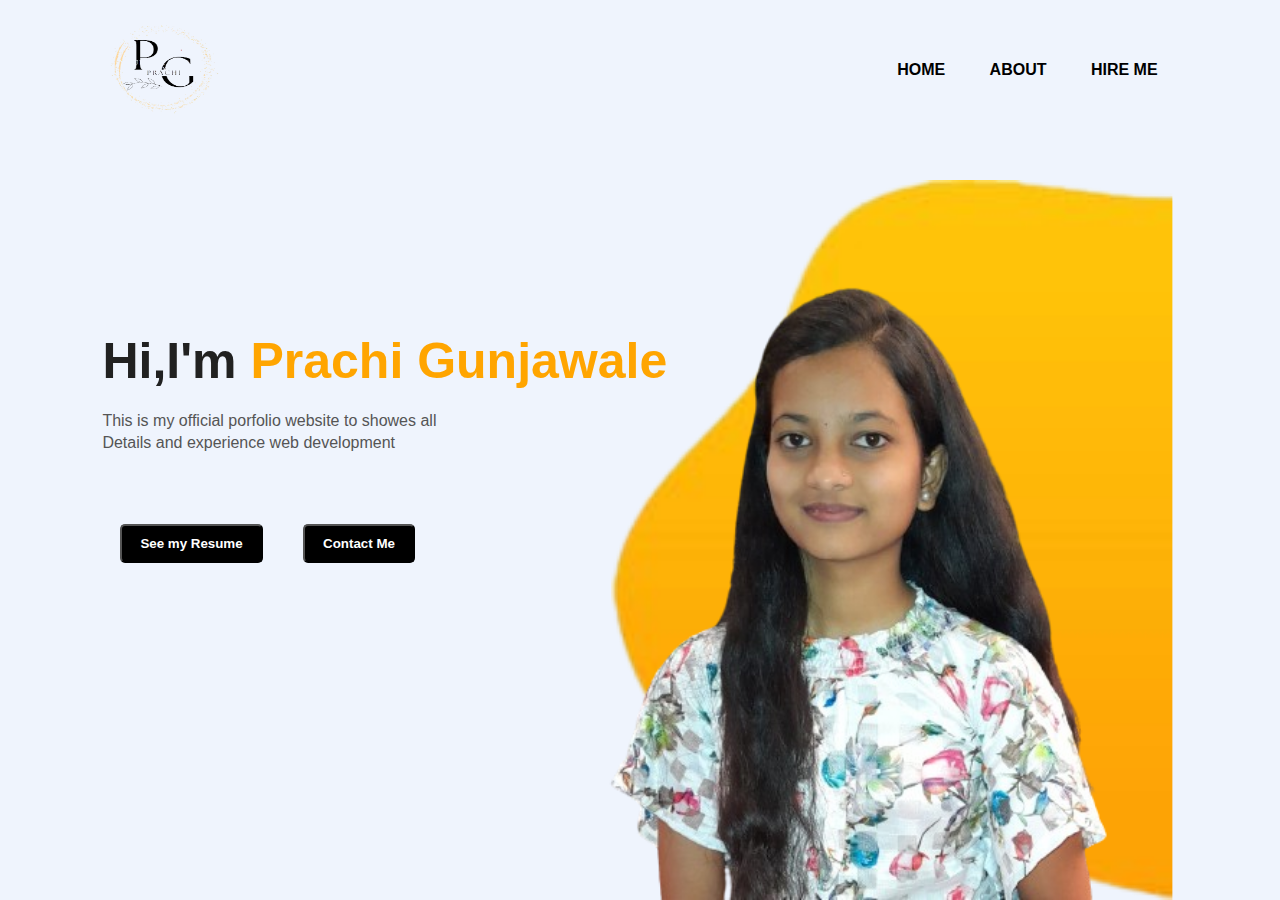
<file: index.html>
<!DOCTYPE html>
<html lang="en">
<head>
    <meta charset="UTF-8">
    <meta name="viewport" content="width=device-width, initial-scale=1.0">
    <title>Personle Portfolio website</title>
    <link rel="stylesheet" href="style.css">
</head>
<body>
    <div class="hero">
        <nav>
            <img src="pg.png" class="logo" height="100" width="120">
            <ul>
                <li><a href="index.html">HOME</a></li>
                <li><a href="about.html">ABOUT</a></li>
                <li><a href="hire.html">HIRE ME</a></li>
            </ul>
        </nav>
        <div class="detel">
            <h1> Hi,I'm <span>Prachi Gunjawale</span></h1>
            <p>This is my official porfolio website to showes all 
                <br>Details and experience web development
            </p>
            <a href="resume.html">
                <button>See my Resume</button></a>
            <a href="Contact.html"><button>Contact Me</button></a>
        </div>
        <div class="images">
            <img src="bg.png" class="shape">
            <img src="prachi_imga.png" class="girl">
        </div>
    </div>
</body>
</html>
</file>
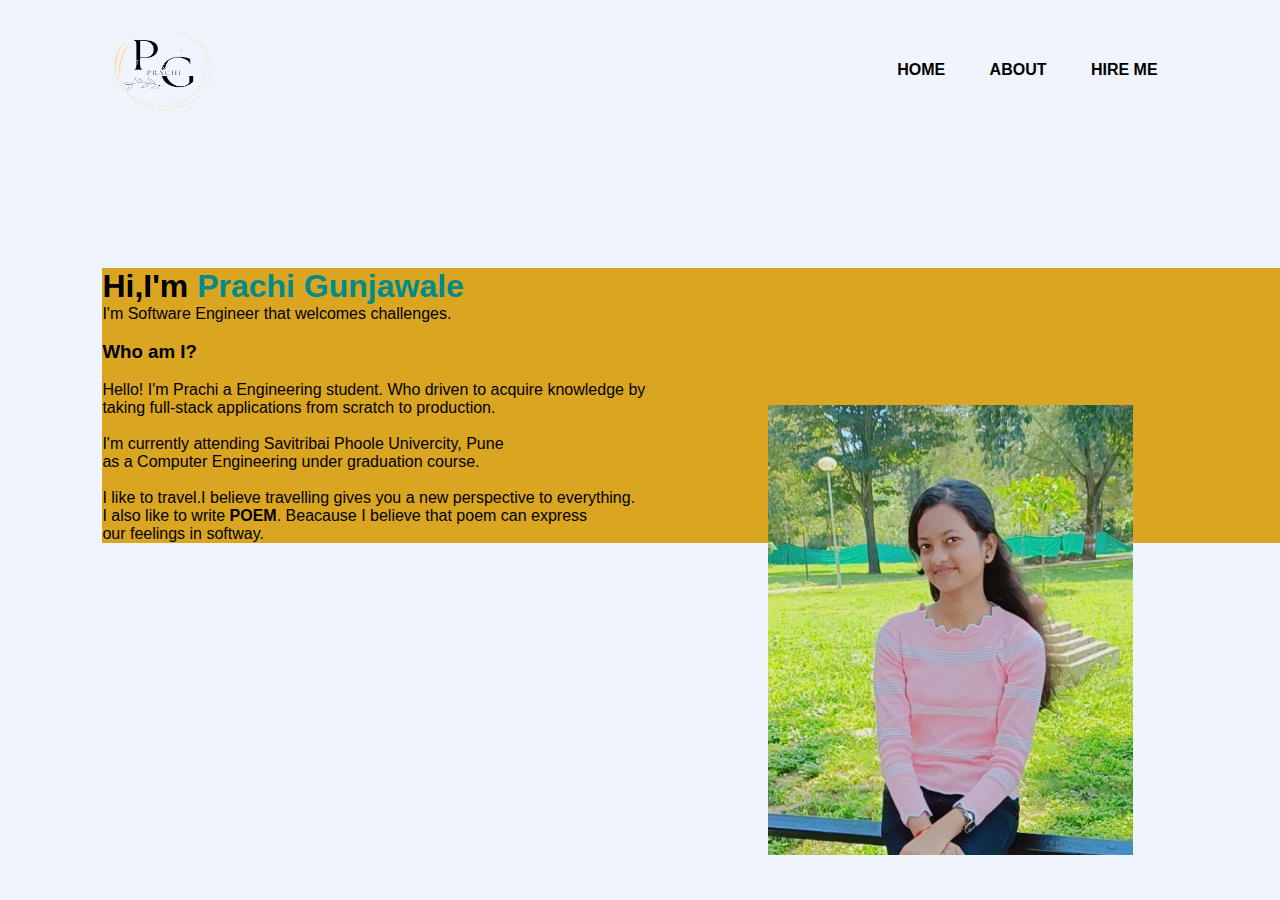
<file: about.html>
<!DOCTYPE html>
<html lang="en">
<head>
    <meta charset="UTF-8">
    <meta name="viewport" content="width=device-width, initial-scale=1.0">
    <title>Personle Portfolio website</title>
    <link rel="stylesheet" href="style.css">
</head>
<body>
    <div class="hero">
        <div>
            <nav>
                <img src="pg.png" class="logo" height="100" width="120">
                <ul>
                    <li><a href="index.html">HOME</a></li>
                    <li><a href="about.html">ABOUT</a></li>
                    <li><a href="hire.html">HIRE ME</a></li>
                </ul>
            </nav>
        </div>
        <div class="about">
            <div>
                <h1> Hi,I'm <nbsp>Prachi Gunjawale</nbsp></h1>
                <p>I'm Software Engineer that welcomes challenges.</p>
            </div><br>
            <div>
                <h3>Who am I?</h3><br>
                <p>Hello! I'm Prachi a  Engineering student. Who driven to acquire knowledge by <br>
                    taking full-stack applications from scratch to production.<br><br>
                    I'm currently attending Savitribai Phoole Univercity, Pune<br>
                    as a Computer Engineering under graduation course.<br><br>
                    I like to travel.I believe travelling gives you a new perspective to everything.<br>
                    I also like to write <b>POEM</b>. Beacause I believe that poem can express<br> our feelings in softway.
                </p>
            </div>
            <img src="abc.jpg">
            
        </div>
    </div>
</body>
</html>
</file>
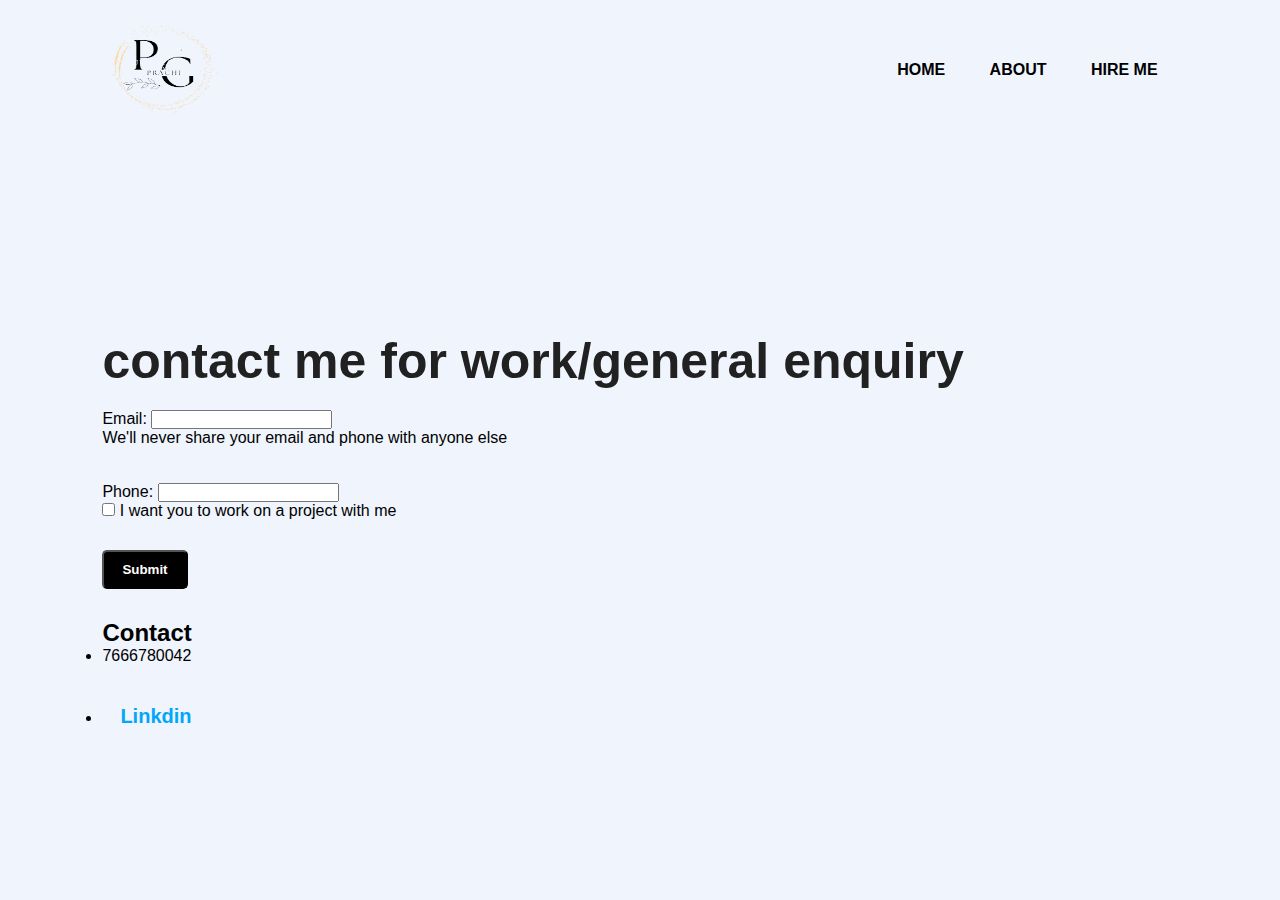
<file: contact.html>
<!DOCTYPE html>
<html lang="en">
<head>
    <meta charset="UTF-8">
    <meta name="viewport" content="width=device-width, initial-scale=1.0">
    <title>Personle Portfolio website</title>
    <link rel="stylesheet" href="style.css">
</head>
<body>
    <div class="hero">
        <div>
            <nav>
                <img src="pg.png" class="logo" height="100" width="120">
                <ul>
                    <li><a href="index.html">HOME</a></li>
                    <li><a href="about.html">ABOUT</a></li>
                    <li><a href="hire.html">HIRE ME</a></li>
                </ul>
            </nav>
        </div>
        <div class="detel">
            <h1>contact me for work/general enquiry</h1>
            <div class="contactform">
                <form> 
                    <div>
                        <label for="email" class="form-label">Email:</label> 
                        <input  type="email" class="form-control" id="email" aria-describedby="emailHelp">
                        <div id="emailHelp" class="form-text">We'll never share your email and phone with anyone else</div>
                        <br><br>
                    </div>
                    <div>
                        <label for="clientphone class=form-label">Phone:</label>
                        <input type="phone" class="form-control" id="clientphone">
                    </div>
                    <div>
                        <input type="checkbox" class="form-check-input" id="iscclient">
                        <label class="form-check-input" for="iscclient">I want you to work on a project with me</label>
                    </div>
                    <button type="submit" class="btn btn-primary">Submit</button>
                    <h2> Contact</h2>
                    <ul><li>7666780042</li>
                        <li> <a href="https://www.linkedin.com/in/prachi-gunjawale-90643a234/" alt="Linkdin">Linkdin</a></li>
                    </ul>
                    </form>
               </div>
        </div>
    </div>
</body>
</html>
</file>
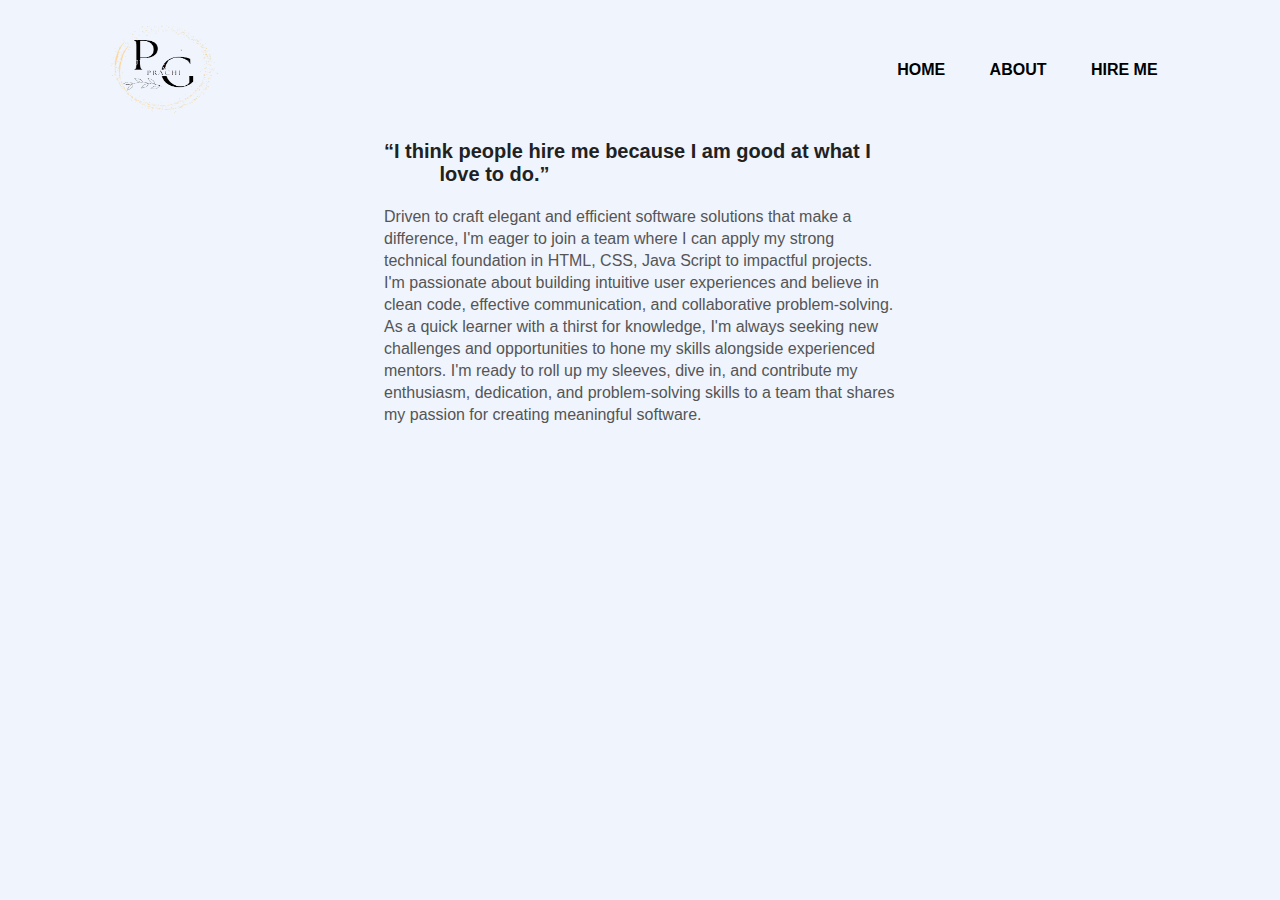
<file: hire.html>
<!DOCTYPE html>
<html lang="en">
<head>
    <meta charset="UTF-8">
    <meta name="viewport" content="width=device-width, initial-scale=1.0">
    <title>Personle Portfolio website</title>
    <link rel="stylesheet" href="style.css">
</head>
<body>
    <div class="hero">
        <div>
            <nav>
                <img src="pg.png" class="logo" height="100" width="120">
                <ul>
                    <li><a href="index.html">HOME</a></li>
                    <li><a href="about.html">ABOUT</a></li>
                    <li><a href="hire.html">HIRE ME</a></li>
                </ul>
            </nav>
        </div>
        <div class="hire">
            <div><h2>“I think people hire me because I am good at what I &nbsp;&nbsp;&nbsp;&nbsp;&nbsp;&nbsp;&nbsp;&nbsp;&nbsp;&nbsp;love to do.”</h2></div>
            <p>Driven to craft elegant and efficient software solutions that make a difference, I'm eager to join a team where I can apply my strong technical foundation in HTML, CSS, Java Script to impactful projects. I'm passionate about building intuitive user experiences and believe in clean code, effective communication, and collaborative problem-solving. As a quick learner with a thirst for knowledge, I'm always seeking new challenges and opportunities to hone my skills alongside experienced mentors. I'm ready to roll up my sleeves, dive in, and contribute my enthusiasm, dedication, and problem-solving skills to a team that shares my passion for creating meaningful software.</p>
            
        </div>
        
    </div>
</body>
</html>
</file>
<file: style.css>
/* Basic styling for sections and elements */
* {
    font-family: sans-serif;
    margin: 0;
    padding: 0;
}

.hero{
    position: relative;
    width:100%;
    height:100vh;
    background: #eff4fd;
}
nav{
    display: flex;
    width: 84%;
    margin: auto;
    padding:20px 0;
    align-items: center;
    justify-content: space-between;
}

nav ul li{
    display: inline-block;
    list-style: none;
    margin: 10px 20px;

}

nav ul li a{
    text-decoration: none;
    color: black;
    font-weight: bold;
    
}
nav ul li a:hover{
    color: red;
}
.detel{
    margin-left: 8%;
    margin-top: 15%;
}
.detel h1{
    font-size: 50px;
    color: #212121;
    margin-bottom: 20px;
}
span{
    color: orange;
}
.detel p{
    color: #555;
    line-height: 22px;
   
}
.detel a{
    padding: 10px 18px;
    text-decoration: none;
    font-weight: bold;
    color: #fff;
    display: inline-block;
    margin: 30px 0;
    border-radius: 5px;
}
button{
    background: #000000;
    padding: 10px 18px;
    text-decoration: none;
    font-weight: bold;
    color: #fff ;
    display: inline-block;
    margin: 30px 0;
    border-radius: 5px;
}
.images{
    width: 45%;
    height: 80%;
    position: absolute;
    bottom: 0;
    right: 100px;
}
.images img{
    height: 100%;
    position: absolute;
    left: 50%;
    bottom: 0;
    transform: translateX(-50%);
    transition: bottom 1s,left 1s;
}
.images:hover .shape{
    bottom: 40px; 
}
.images:hover .girl{
    left: 45%;
}
.contactform{
    font-family: 'Fira Sans', sans-serif;
}
.contactform h1{
    font-family: 'Source Code Pro', monospace;
}
.about{
    margin-left: 8%;
    margin-top: 10%;
    background-color:goldenrod;
}
nbsp{
    color:darkcyan;
}
.about img{
    height: 50%;
    position: absolute;
    left: 60%;
    right:100%;
    bottom: 5%;
    transition: bottom 1s,left 1s;
}
.resume img{
    height: 80%;
    position: absolute;
    left: 30%;
    right: 30%;
    bottom: 0;
    transition: bottom 1s,left 1s;
}
.hire h2{
    font-size: 20px;
    margin-left: 30%;
    margin-right: 30%;
    color: #212121;
    margin-bottom: 20px;
}
.hire p{
    color: #555;
    line-height: 22px;
    position: absolute;
    left: 30%;
    right: 30%;
}

.detel li a{
    font-size: 20px;
    color: #03a7f9;
    margin-bottom: 20px;
}
</file>
